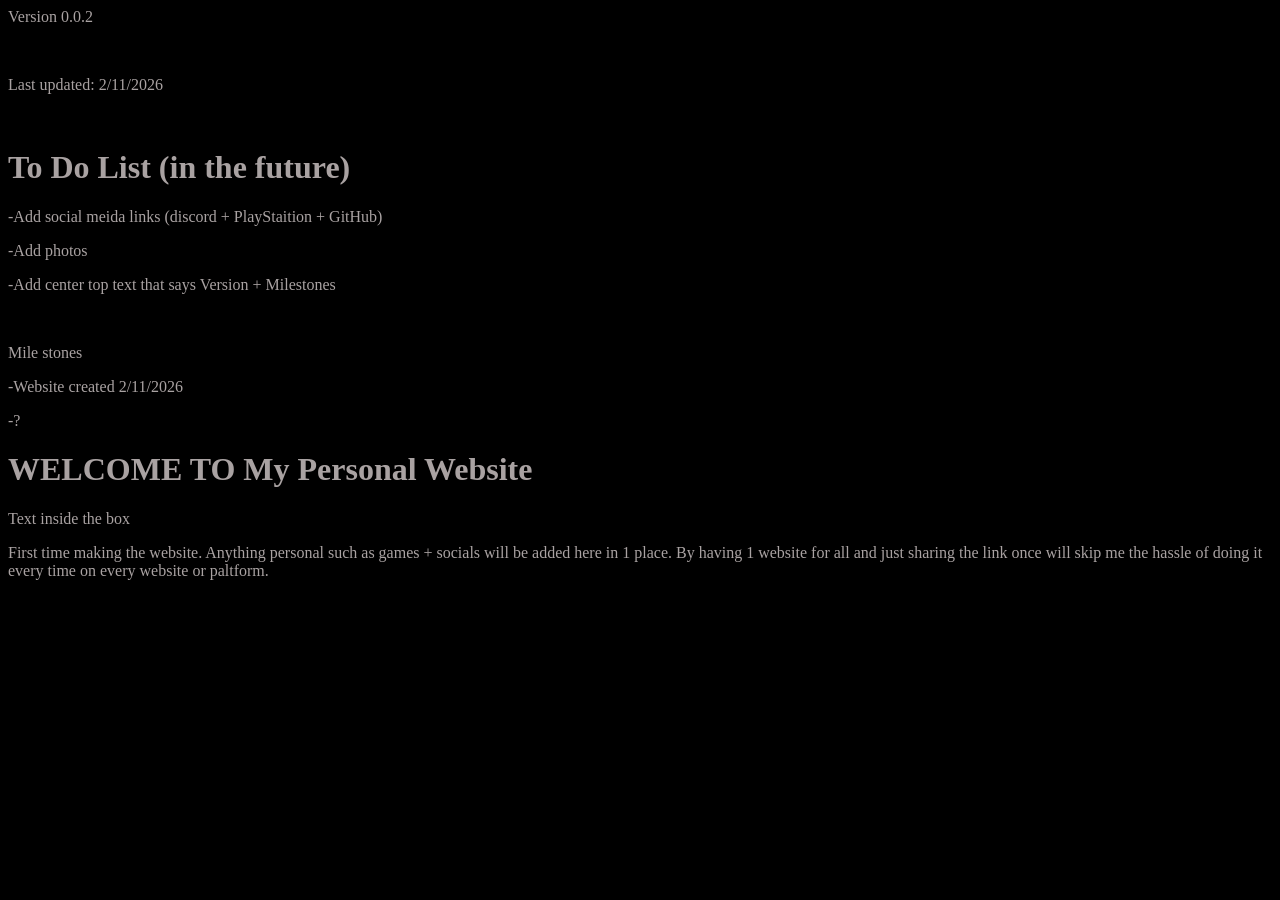
<file: index.html>
<!DOCTYPE>
<title>My Personal Website</title>
<lang="lang=EN"></lang>
<link rel="stylesheet" href="style.css">
<head>
    <p>Version 0.0.2</p>
    
    <br>
    
    <p>Last updated: 2/11/2026</p>
    
    <br>

    <h1>To Do List (in the future)</h1>
    <p>-Add social meida links (discord + PlayStaition + GitHub)</p>
   <p>-Add photos</p>
    <p>-Add center top text that says Version + Milestones</p>
    
    <br>
    
    <p>Mile stones</p>
    <p>-Website created 2/11/2026</p>
    <p>-?</p>

    <h1>WELCOME TO My Personal Website</h1>
    <div class="box">Text inside the box</div>
    <p>First time making the website. Anything personal such as games + socials will be added here in 1 place. By having 1 website for all and just sharing the link once will skip me the hassle of doing it every time on every website or paltform.</p>
</head>
</file>
<file: style.css>
body {
    background-color: #000000;
    color: #a9a2a2;
}
</file>
